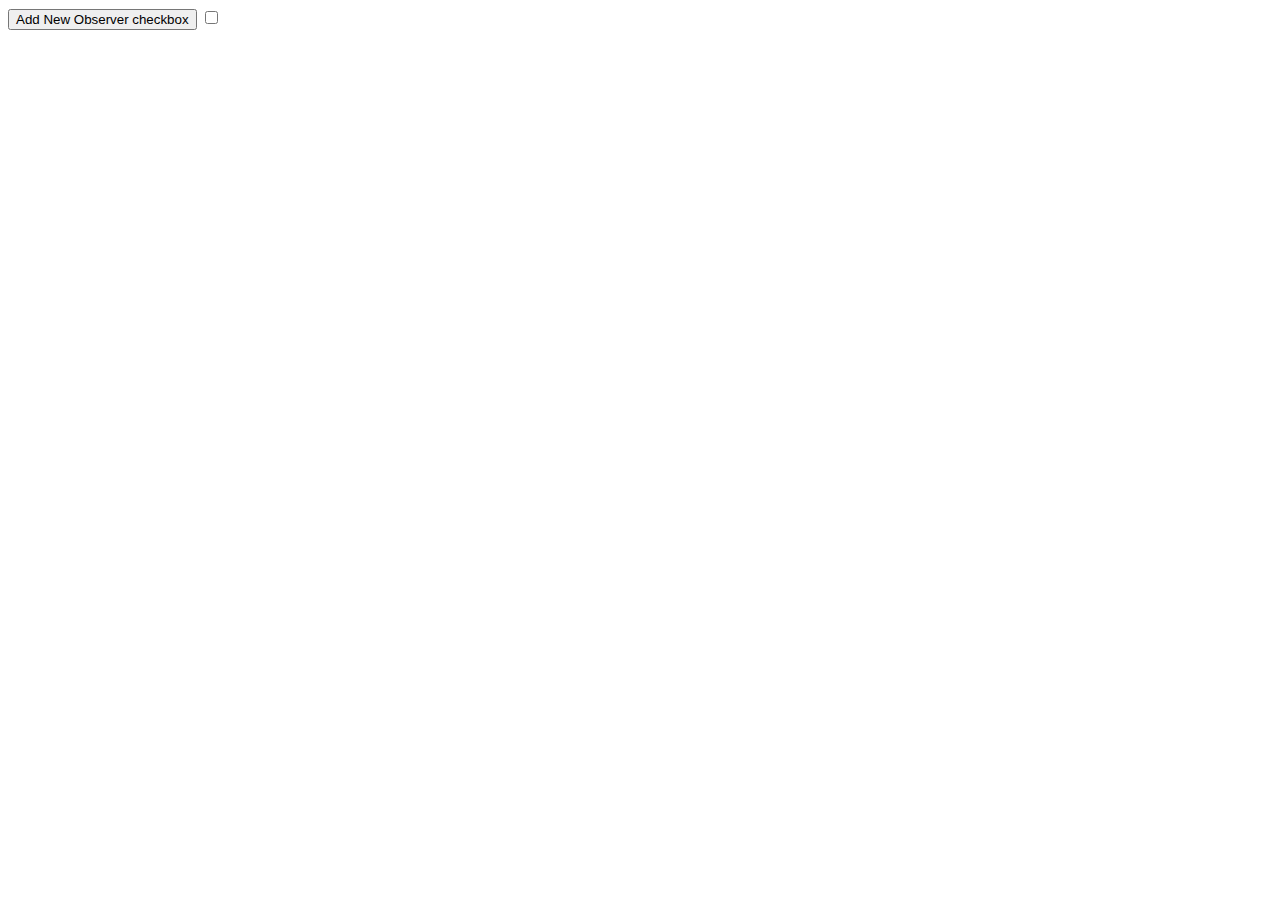
<file: DesignPatternCode/5CommunicationgOurModules/3Observer/index.html>
<!DOCTYPE html>
<html lang="en">
<head>
    <meta charset="UTF-8">
    <meta name="viewport" content="width=device-width, initial-scale=1.0">
    <meta http-equiv="X-UA-Compatible" content="ie=edge">
    <script defer src="ObserverLib.js"></script>
    <script defer src="script.js"></script>
    <title>Observer</title>
</head>
<body>

    <button id="addNewObserver">Add New Observer checkbox</button>
    <input id="mainCheckbox" type="checkbox"/>
    <div id="observersContainer" style="padding:10px"></div>

    
</body>
</html>
</file>
